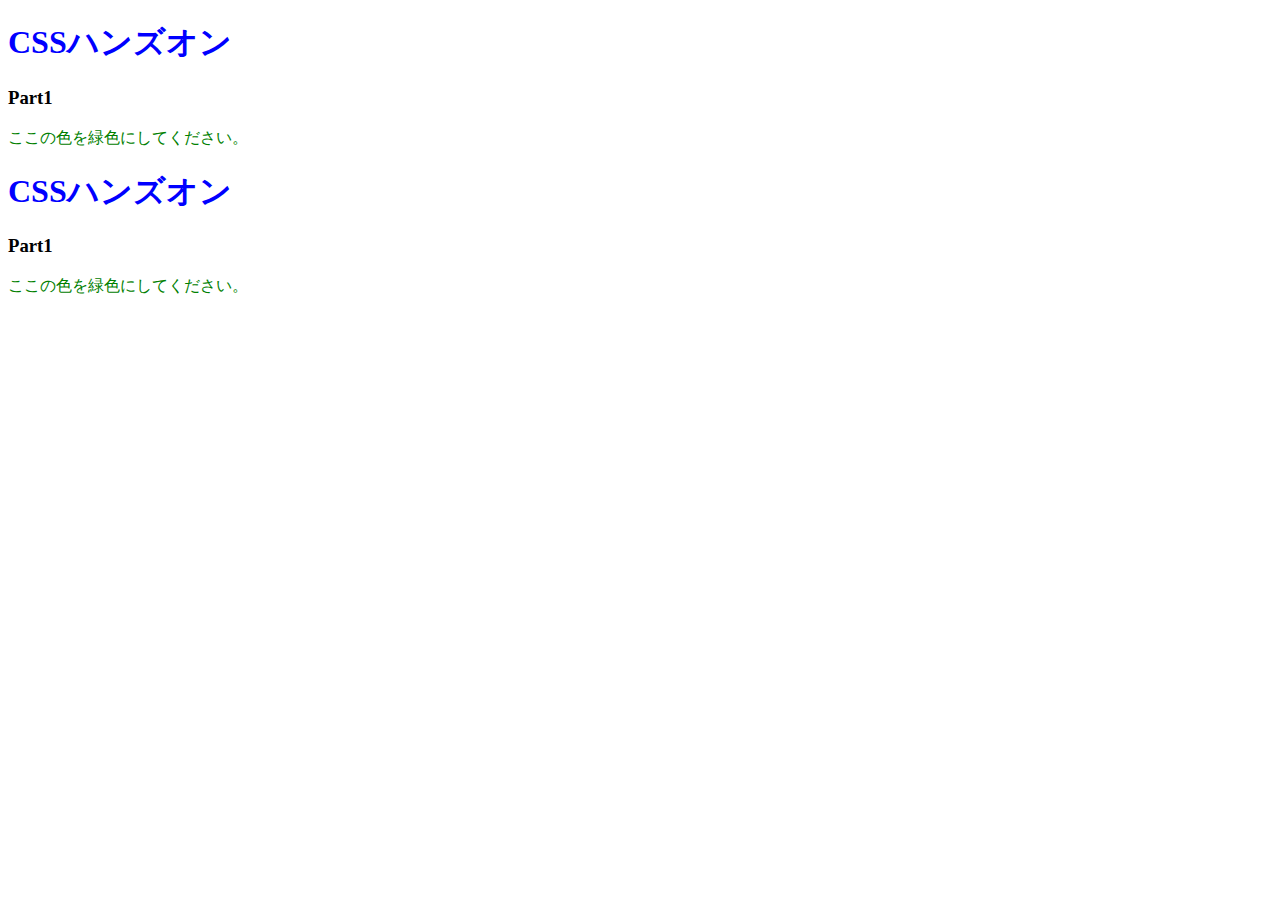
<file: 01.CSSの基本を知ろう/index.html>
<!DOCTYPE html>
<html lang="ja">
<head>
  <meta charset="UTF-8" />
  <!-- ここにstyles.cssを適用するコードを記述 -->
   <link rel="stylesheet" href="styles.css" />
   <title>CSS tutorial</title>
  <title>Document</title>
</head>
<body>
  <h1>CSSハンズオン</h1>
  <h3>Part1</h3>
  <p>ここの色を緑色にしてください。</p>
</body>
</html>




<!DOCTYPE html>
<html lang="ja">
<head>
  <meta charset="UTF-8" />
  <!-- ここにstyles.cssを適用するコードを書いてください -->
  <link rel="stylesheet" href="styles.css" />

  <title>Document</title>
</head>
<body>
  <h1>CSSハンズオン</h1>
  <h3>Part1</h3>
  <p>ここの色を緑色にしてください。</p>
</body>
</html>
</file>
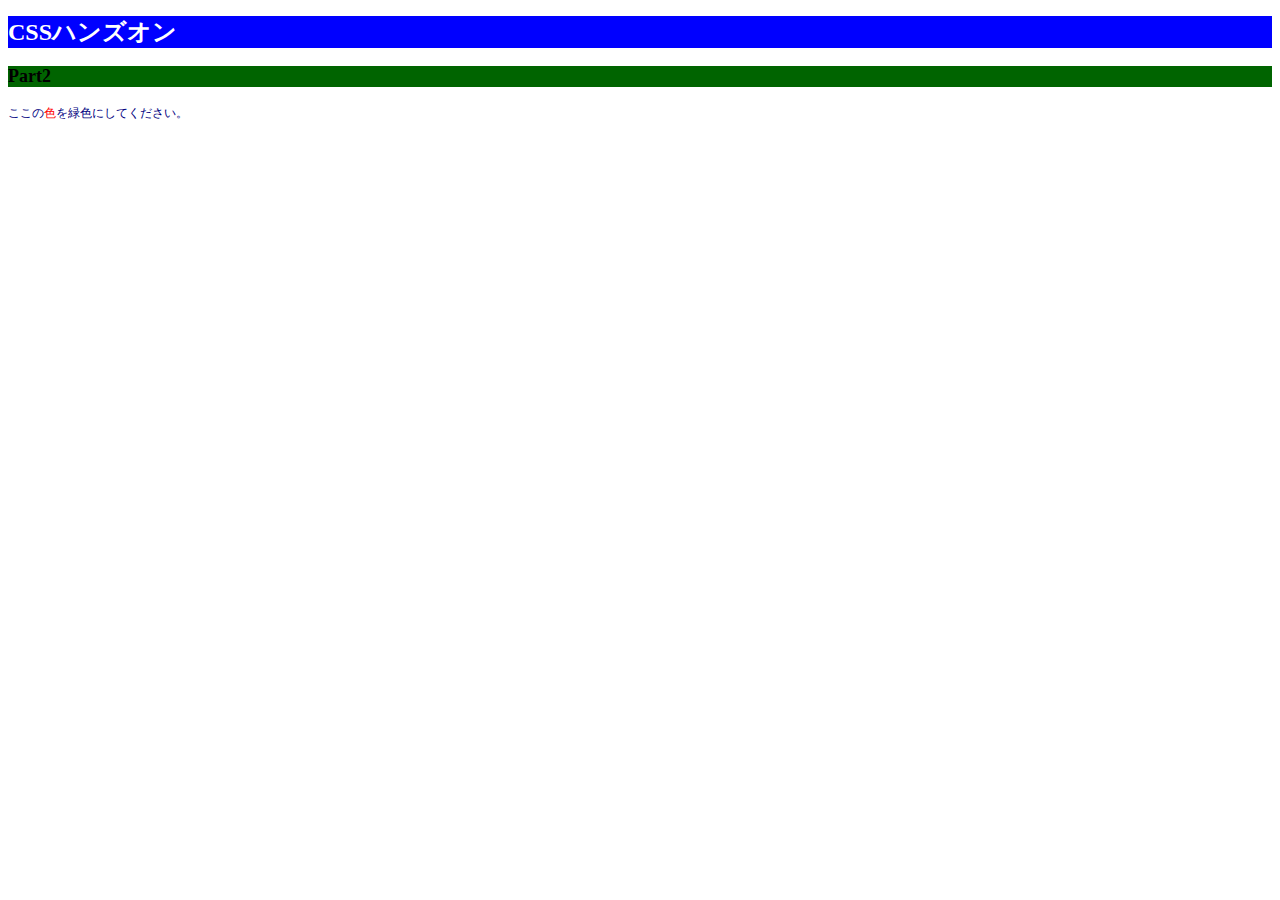
<file: 02.色やサイズを変更してみよう/index.html>
<!DOCTYPE html>
<html lang="ja">
<head>
  <meta charset="UTF-8" />
  <!-- ここにstyles.cssを適用するコードを記述 -->
  <link rel="stylesheet" href="styles.css" />
  <title>Document</title>
</head>
<body>
  <h1>CSSハンズオン</h1>
  <h3>Part2</h3>
  <!-- 「色」にのみCSSを適用するために編集 -->
  <p>ここの<span>色</span>を緑色にしてください。</p>
</body>
</html>
</file>
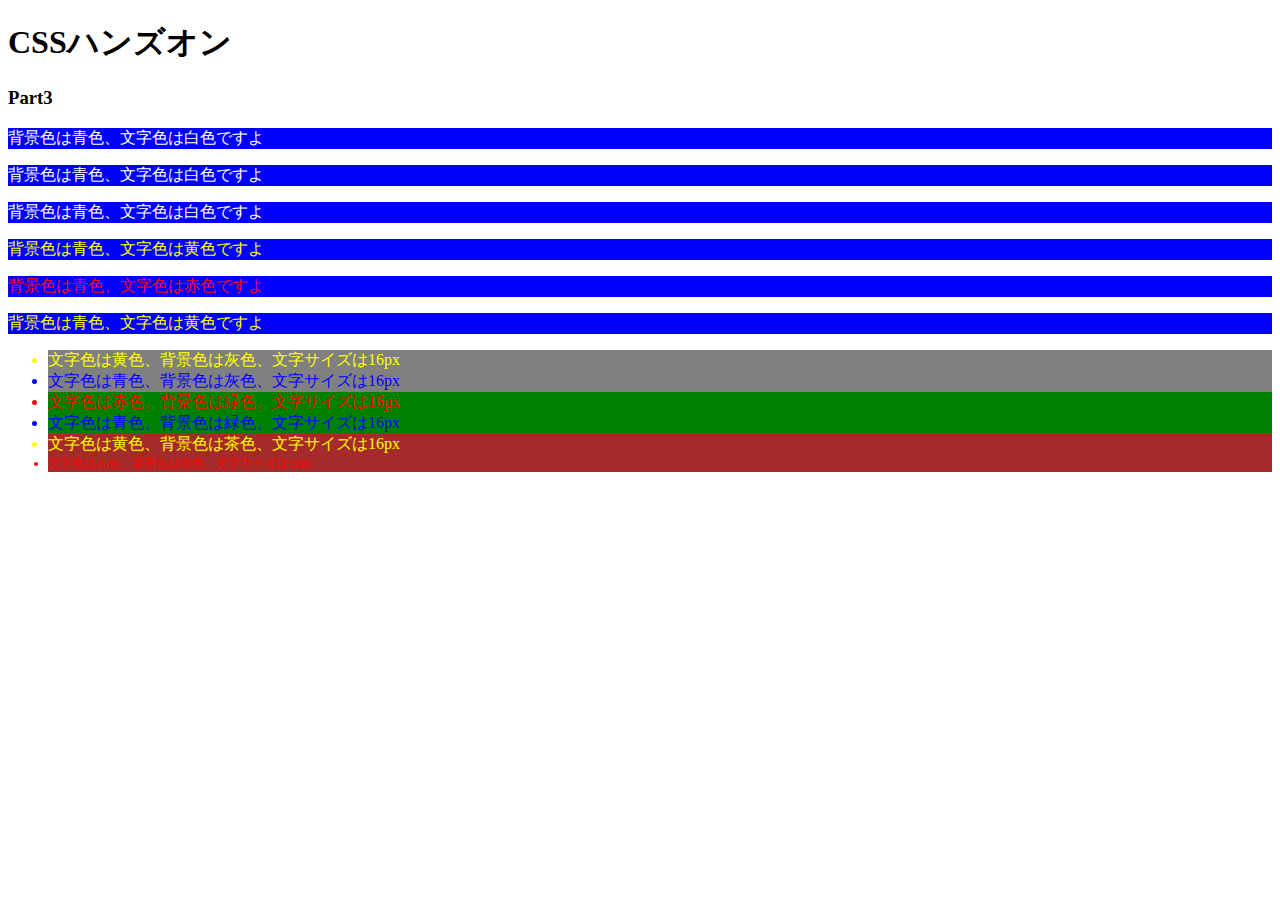
<file: 03.id属性とclass属性/index.html>
<!DOCTYPE html>
<html lang="ja">
<head>
  <meta charset="UTF-8" />
  <link rel="stylesheet" href="styles.css" />
  <title>Document</title>
</head>
<body>
  <h1>CSSハンズオン</h1>
  <h3>Part3</h3>
  <p class="white">背景色は青色、文字色は白色ですよ</p>
  <p class="white">背景色は青色、文字色は白色ですよ</p>
  <p class="white">背景色は青色、文字色は白色ですよ</p>
  <p class="yellow">背景色は青色、文字色は黄色ですよ</p>
  <p id="red">背景色は青色、文字色は赤色ですよ</p>
  <p class="yellow">背景色は青色、文字色は黄色ですよ</p>
  <ul>
    <li class="text-yellow back-gray">文字色は黄色、背景色は灰色、文字サイズは16px</li>
    <li class="text-blue back-gray">文字色は青色、背景色は灰色、文字サイズは16px</li>
    <li class="text-red back-green">文字色は赤色、背景色は緑色、文字サイズは16px</li>
    <li class="text-blue back-green">文字色は青色、背景色は緑色、文字サイズは16px</li>
    <li class="text-yellow back-brown">文字色は黄色、背景色は茶色、文字サイズは16px</li>
    <li class="text-red back-brown" id="small">文字色は赤色、背景色は茶色、文字サイズは12px</li>
  </ul>
</body>
</html>
</file>
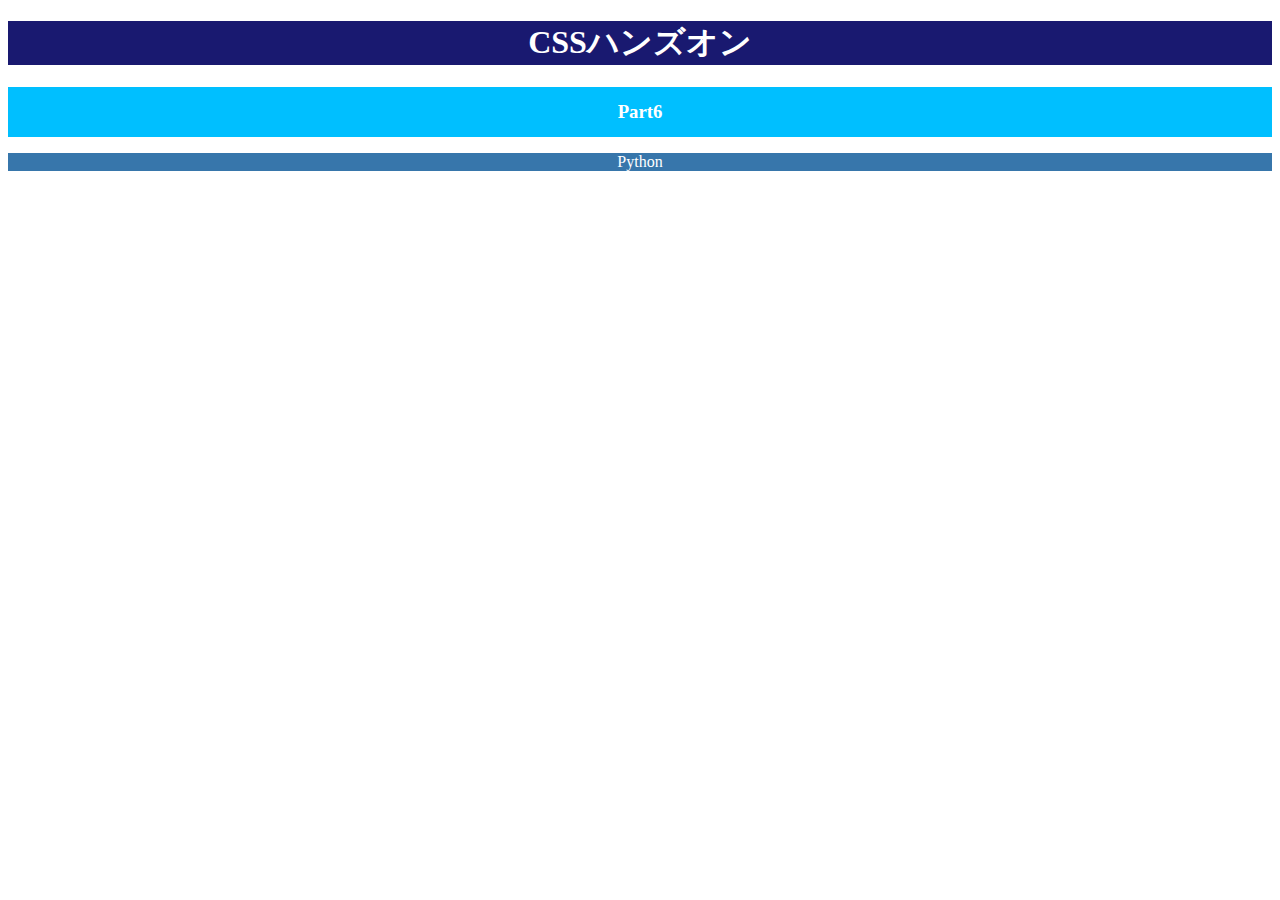
<file: 06.テキストの配置と太さを学ぼう/index.html>
<!DOCTYPE html>
<html lang="ja">
<head>
  <meta charset="UTF-8" />
  <link rel="stylesheet" href="styles.css" />
  <title>Document</title>
</head>
<body>
  <h1>CSSハンズオン</h1>
  <div>
    <h3>Part6</h3>
  </div>
  <p>Python</p>
</body>
</html>
</file>
<file: 01.CSSの基本を知ろう/styles.css>
/* h1要素の文字色を青色で宣言 */
h1 {
  color: blue;
}
/* p要素の文字色を緑色で宣言 */
p{
  color: green;
}
</file>
<file: 02.色やサイズを変更してみよう/styles.css>
/* html要素の文字サイズを宣言 */
html{
  font-size: 24px;
}
/* h1要素の文字色、背景色、文字サイズを宣言 */
h1{
  color: white;
  background-color: blue;
  font-size: 1rem;
}
/* h3要素の背景色、文字サイズを宣言 */
h3{
  background-color: rgb(0, 100, 0);
  font-size: 0.75rem;
}
/* p要素の文字色、文字色、文字サイズを宣言 */
p{
  color: #000080;
  font-size: 0.5rem;
}
/* 「色」の文字色を宣言 */
span{
  color: red;
}
</file>
<file: 03.id属性とclass属性/styles.css>
/* 6つのp要素に適用するスタイルを宣言 */
p{
  background-color: blue;
}

.white{
  color: white;
}
.yellow{
  color: yellow;
}
#red{
  color: red;
}

/* 6つのli要素に適用するスタイルを宣言 */
li{
  font-size: 16px;
}

.text-yellow{
  color: yellow;
}

.text-blue{
  color: blue;
}

.text-red{
  color: red;
}

.back-gray{
  background-color: gray;
}

.back-green{
  background-color: green;
}

.back-brown{
  background-color: brown;
}

#small{
  font-size: 12px;
}
</file>
<file: 06.テキストの配置と太さを学ぼう/styles.css>
/* h1要素に適用するスタイル */
h1{
  font-size: 32px;
  color: white;
  background-color: midnightblue;
  text-align: center;
}
/* h3要素に適用するスタイル */
div{
  height: 50px;
}

h3{
  color: white;
  background-color: deepskyblue;
  line-height: 50px;
  text-align: center;
}
/* p要素に適用するスタイル */
p{
  color: white;
  background-color: #3776AB;
  text-align: center;
}
</file>
